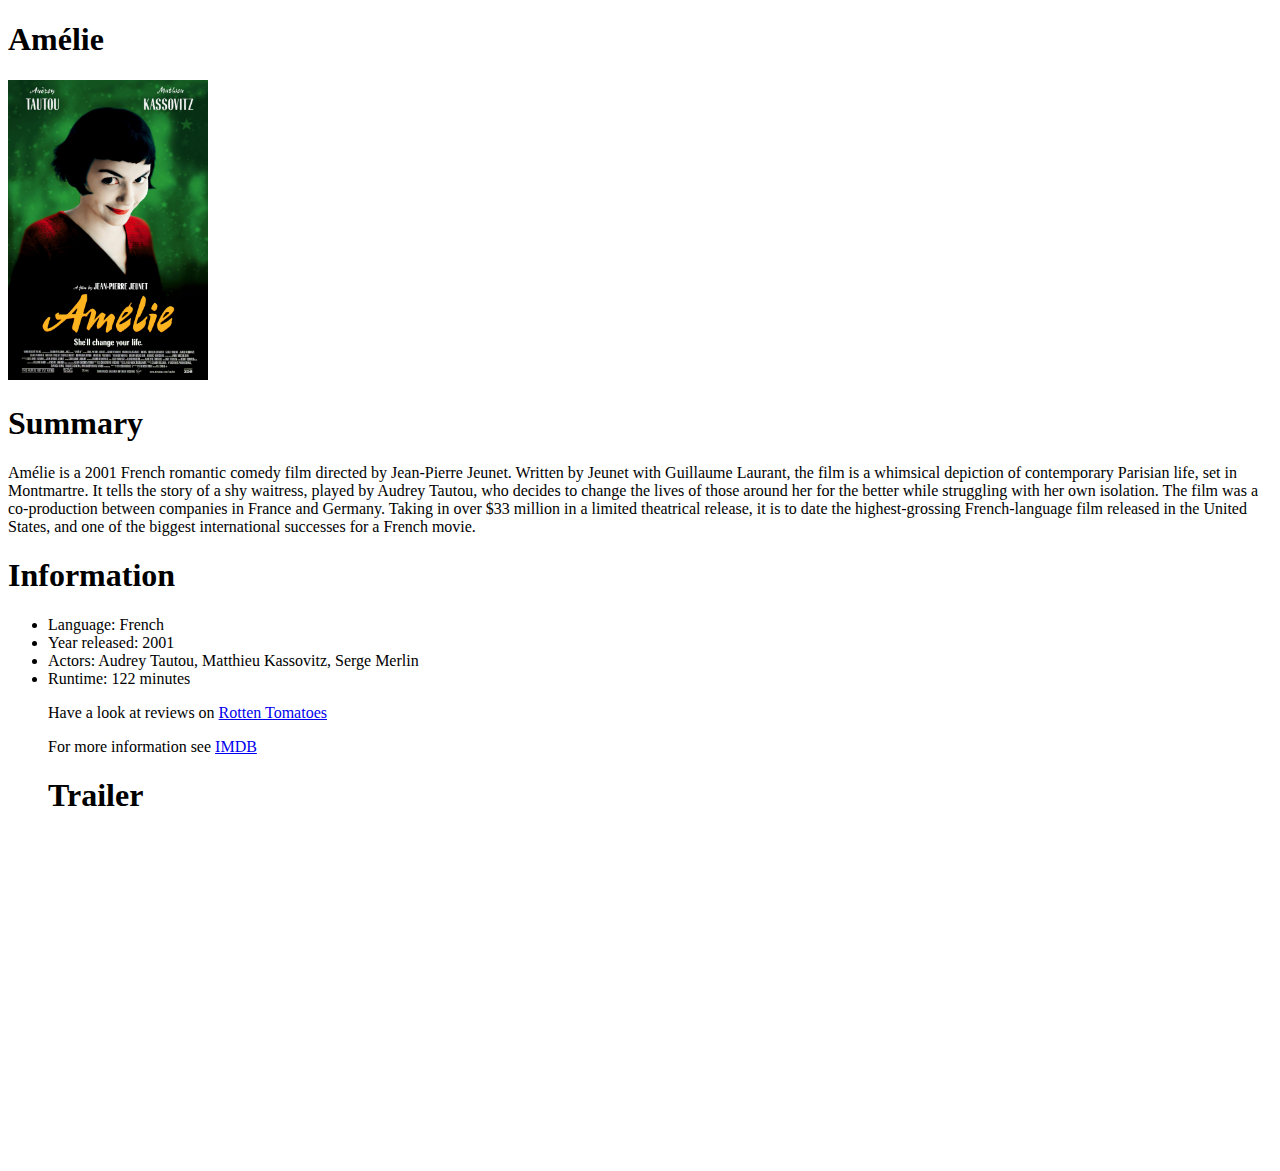
<file: itsmylanguageamelie.html>
<!DOCTYPE html>
<html>
<head>
<title>Amélie</title>
<body>
  <h1>Amélie</h1>
<img src="./amelie.jpg"width="200px">
<h1>Summary</h1>
<p>Amélie is a 2001 French romantic comedy film directed by Jean-Pierre Jeunet. Written by Jeunet with Guillaume Laurant, the film is a whimsical depiction of contemporary Parisian life, set in Montmartre. It tells the story of a shy waitress, played by Audrey Tautou, who decides to change the lives of those around her for the better while struggling with her own isolation. The film was a co-production between companies in France and Germany. Taking in over $33 million in a limited theatrical release, it is to date the highest-grossing French-language film released in the United States, and one of the biggest international successes for a French movie.</P>
   <h1>Information</h1>
   <ul>
     <li>Language: French</li>
     <li>Year released: 2001</li>
     <li>Actors: Audrey Tautou, Matthieu Kassovitz, Serge Merlin</li>
     <li>Runtime: 122 minutes</li>

     <p>Have a look at reviews on
       <a href=<"https://www.rottentomatoes.com/m/amelie">Rotten Tomatoes</a></p>
    <p>For more information see
      <a href=<"https://www.imdb.com/title/tt0211915/">IMDB</a></p>
         <h1>Trailer</h1>
         <iframe width="560" height="315" src="https://www.youtube.com/embed/HUECWi5pX7o" frameborder="0" allow="accelerometer; autoplay; encrypted-media; gyroscope; picture-in-picture" allowfullscreen></iframe>
</body>
</html>
</file>
